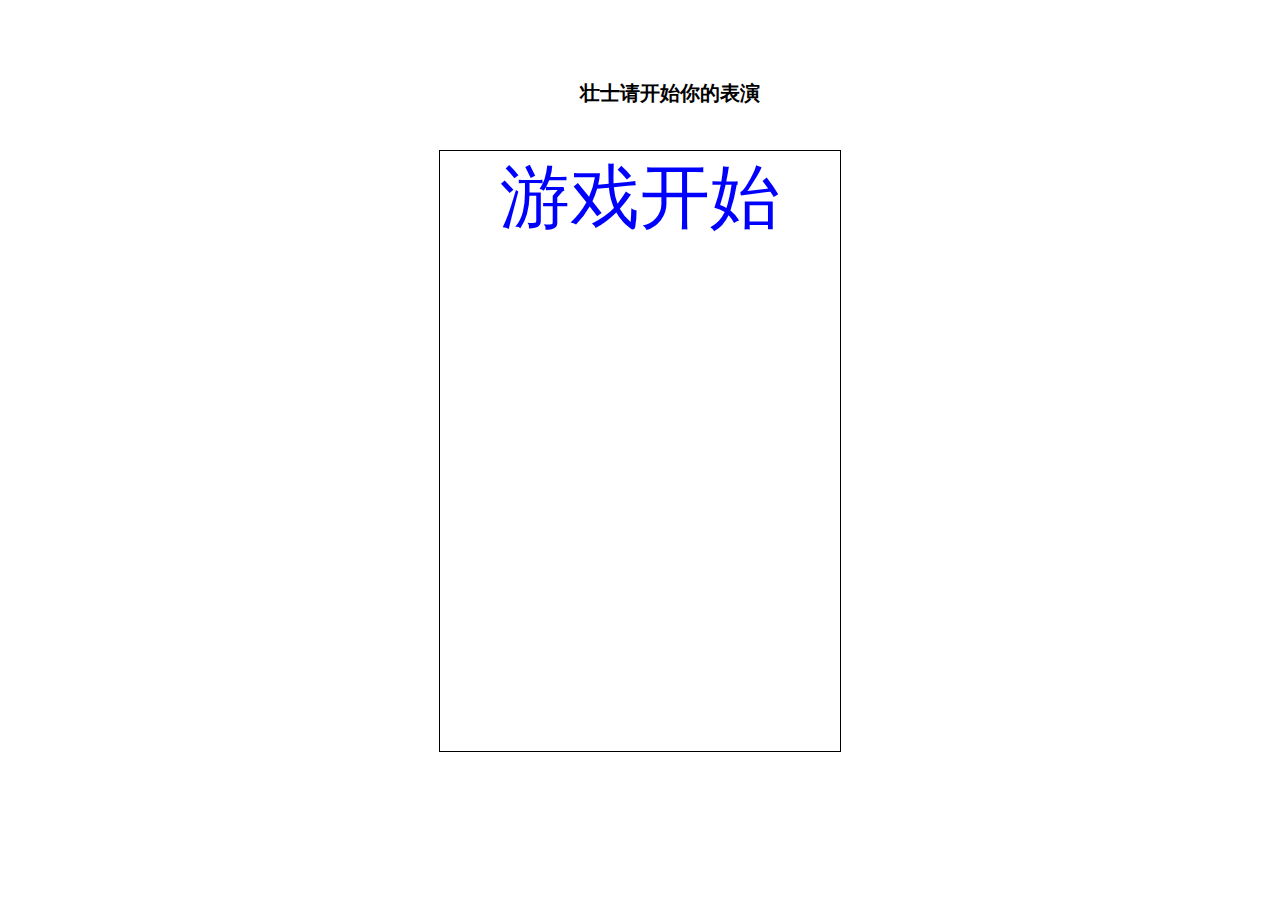
<file: index.html>
<!DOCTYPE html>
<html lang="en">

<head>
    <meta charset="UTF-8">
    <meta name="viewport" content="width=device-width, initial-scale=1.0">
    <title>Document</title>
    <link rel="stylesheet" href="./别踩白块.css">
</head>

<body>
    <div class="wrapper">
        <!--创建外框-->
        <div id="go">
            <!--创建游戏开始的框-->
            <a href="#">游戏开始</a>
            <!--让框可以点击-->
        </div>
        <div id='main'></div>
        <!--创建套框-->
    </div>
    <div class='num'>壮士请开始你的表演</div>
    <script src="./别踩白块.js"></script>
</body>

</html>
</file>
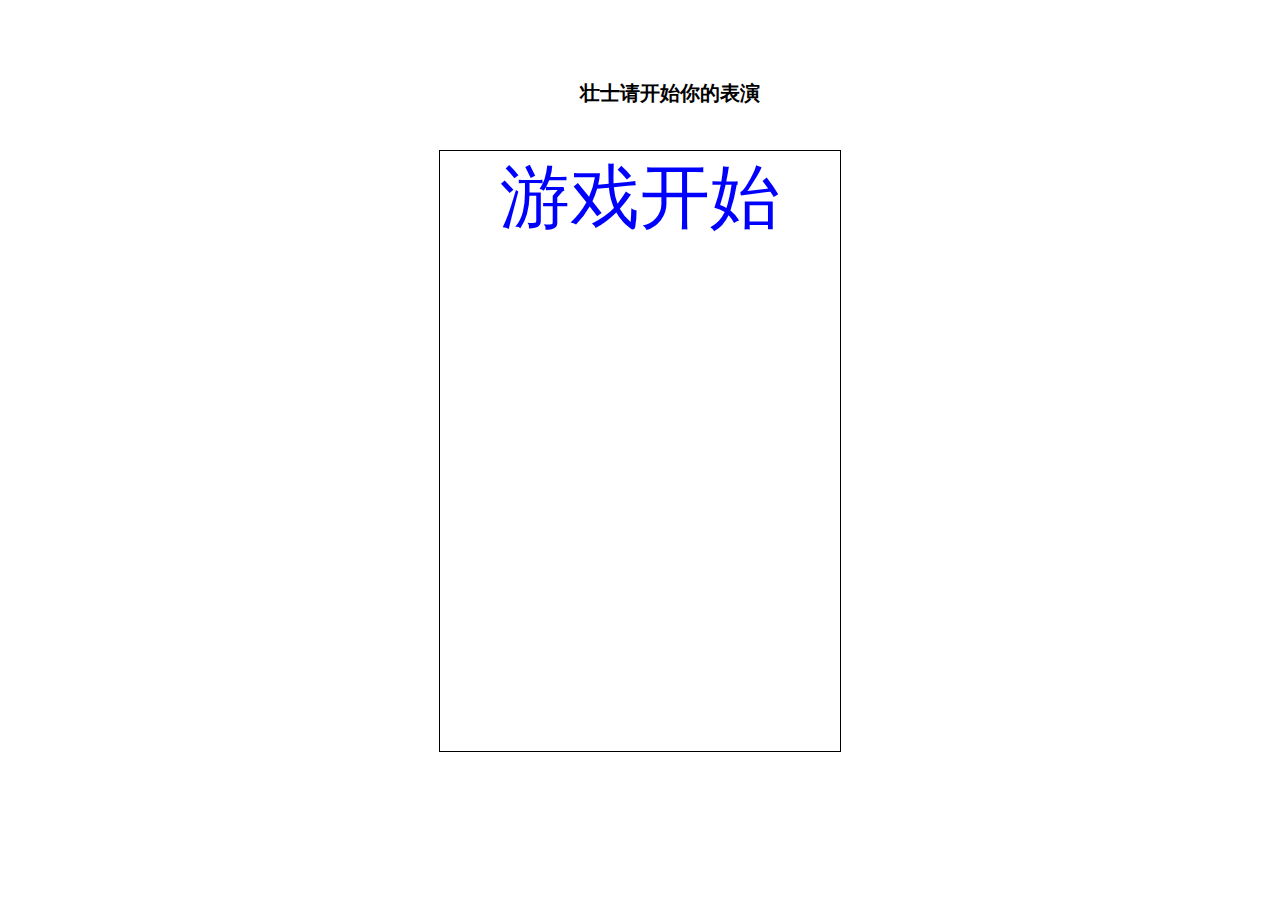
<file: 别踩白块.html>
<!DOCTYPE html>
<html lang="en">

<head>
    <meta charset="UTF-8">
    <meta name="viewport" content="width=device-width, initial-scale=1.0">
    <title>Document</title>
    <link rel="stylesheet" href="./别踩白块.css">
</head>

<body>
    <div class="wrapper">
        <!--创建外框-->
        <div id="go">
            <!--创建游戏开始的框-->
            <a href="#">游戏开始</a>
            <!--让框可以点击-->
        </div>
        <div id='main'></div>
        <!--创建套框-->
    </div>
    <div class='num'>壮士请开始你的表演</div>
    <script src="./别踩白块.js"></script>
</body>

</html>
</file>
<file: 别踩白块.css>
* {
    margin: 0;
    padding: 0;
    text-decoration: none;
}

.wrapper {
    position: relative;
    width: 400px;
    height: 600px;
    margin: 150px auto;
    border: 1px solid #000;
    overflow: hidden;
}


/*定宽高，左右居中，给边框显形*/

#go {
    width: 100%;
    position: absolute;
    top: 0;
    text-align: center;
    z-index: 3;
}

.wrapper a {
    font-size: 70px;
    color: blue;
    font-family: Arial, Helvetica, sans-serif;
}

#main {
    width: 100%;
    height: 100%;
    /* border: 1px solid red; */
    position: relative;
    top: -150px;
}

.row {
    width: 100%;
    height: 150px;
}

.row div {
    float: left;
    width: 99px;
    border-left: 1px solid #000;
    height: 149px;
    border-bottom: 1px solid #000;
}

.num {
    position: absolute;
    top: 0px;
    left: 50%;
    margin: 80px -60px;
    width: 400px;
    height: 150px;
    font-size: 20px;
    font-weight: bold;
}
</file>
